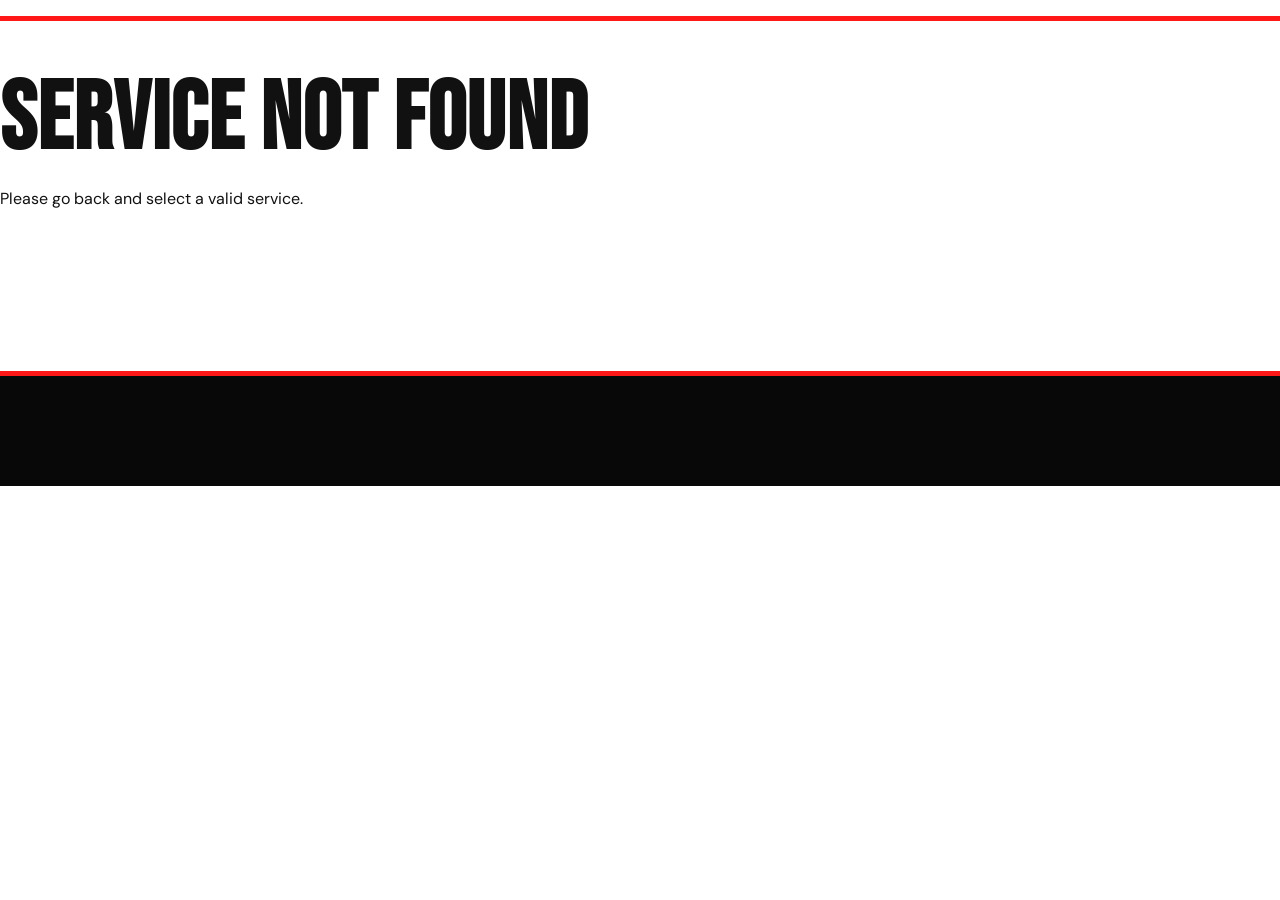
<file: details.html>
<!DOCTYPE html>
<html lang="en">
<head>
  <meta charset="UTF-8">
  <meta name="viewport" content="width=device-width, initial-scale=1.0">
  <title>Service Details | VISION Construction</title>
  <link rel="stylesheet" href="styles.css">
</head>
<body>
  <header>
    <!-- reuse your header -->
  </header>

  <section class="hero-small">
    <div class="hero-content">
      <h1 id="detail-title"></h1>
      <p id="detail-description"></p>
    </div>
  </section>

  <section class="container">
    <img id="detail-image" class="img-responsive rounded" alt="">
    <div id="detail-extra"></div>
  </section>

  <footer>
    <!-- reuse your footer -->
  </footer>

  <script>
    const services = {
      commercial: {
        title: "Commercial Construction",
        description: "High-quality commercial projects tailored to client needs.",
        image: "img/commercial.jpg",
        extra: "<p>We specialize in office buildings, retail spaces, and industrial facilities with modern design and efficiency.</p>"
      },
      residential: {
        title: "Residential Projects",
        description: "Building homes with care, precision, and modern design.",
        image: "img/residential.jpg",
        extra: "<p>From single-family homes to condominiums, we deliver comfort and style for every homeowner.</p>"
      },
      infrastructure: {
        title: "Infrastructure",
        description: "Reliable infrastructure projects that support communities.",
        image: "img/infrastructure.jpg",
        extra: "<p>Roads, bridges, and public utilities built to last and serve generations.</p>"
      },
      renovations: {
        title: "Renovations",
        description: "Transforming spaces with innovative renovation solutions.",
        image: "img/renovations.jpg",
        extra: "<p>We breathe new life into existing structures with creative renovation strategies.</p>"
      }
    };

    const params = new URLSearchParams(window.location.search);
    const id = params.get("id");

    if (id && services[id]) {
      const data = services[id];
      document.getElementById("detail-title").textContent = data.title;
      document.getElementById("detail-description").textContent = data.description;
      document.getElementById("detail-image").src = data.image;
      document.getElementById("detail-image").alt = data.title;
      document.getElementById("detail-extra").innerHTML = data.extra;
    } else {
      document.querySelector(".hero-content").innerHTML = "<h1>Service Not Found</h1><p>Please go back and select a valid service.</p>";
    }
  </script>
</body>
</html>
</file>
<file: styles.css>
/* ============================================
   VISION - International Construction Co.
   PREMIUM ANIMATIONS & INTERACTIONS
   ============================================ */

   @import url('https://fonts.googleapis.com/css2?family=DM+Sans:wght@400;500;700&family=Bebas+Neue&display=swap');
   
   /* Advanced Keyframe Animations */
   @keyframes slideInDown {
     from { transform: translateY(-50px); opacity: 0; }
     to { transform: translateY(0); opacity: 1; }
   }
   
   @keyframes slideInUp {
     from { transform: translateY(50px); opacity: 0; }
     to { transform: translateY(0); opacity: 1; }
   }
   
   @keyframes scaleIn {
     from { transform: scale(0.9); opacity: 0; }
     to { transform: scale(1); opacity: 1; }
   }
   
   @keyframes pulse {
     0%, 100% { box-shadow: 0 0 0 0 rgba(255, 24, 23, 0.7); }
     50% { box-shadow: 0 0 0 10px rgba(255, 24, 23, 0); }
   }
   
   @keyframes float {
     0%, 100% { transform: translateY(0px); }
     50% { transform: translateY(-10px); }
   }
   
   @keyframes shimmer {
     0% { background-position: -1000px 0; }
     100% { background-position: 1000px 0; }
   }
   
   @keyframes rotate {
     from { transform: rotate(0deg); }
     to { transform: rotate(360deg); }
   }

   :root {
     /* Brand Identity */
     --primary: #FF1817;        
     --primary-dark: #C20100;
     --dark: #111111;           
     --light: #FFFFFF;
     
     /* Fonts */
     --font-h: 'Bebas Neue', sans-serif;
     --font-b: 'DM Sans', sans-serif;
   
     /* Theme: Light Mode */
     --bg: #FFFFFF;
     --bg-alt: #F8F8F8;
     --text: #111111;
     --text-alt: #555555;
     --border: #DDDDDD;
     --card: #FFFFFF;
     --header-bg: rgba(255, 255, 255, 0.15); /* Glass Background */
     --transition: all 0.4s cubic-bezier(0.165, 0.84, 0.44, 1);
   }
   
   /* Theme: Dark Mode Overrides */
   [data-theme="dark"] {
     --bg: #0D0D0D;
     --bg-alt: #161616;
     --text: #FFFFFF;
     --text-alt: #AAAAAA;
     --border: #262626;
     --card: #161616;
     --header-bg: rgba(0, 0, 0, 0.25); /* Dark Glass Background */
   }
   
   /* ============================================
      Base Styles & Reset
      ============================================ */
   * { margin: 0; padding: 0; box-sizing: border-box; }
   html { scroll-behavior: smooth; }
   body { 
     font-family: var(--font-b); 
     background: var(--bg); 
     color: var(--text); 
     line-height: 1.6; 
     transition: background 0.5s ease;
     overflow-x: hidden;
   }
   a { text-decoration: none; color: inherit; transition: var(--transition); }
   ul { list-style: none; }
   img { max-width: 100%; display: block; }
   
   h1, h2, h3, h4, .btn, .brand-name, nav a { 
     font-family: var(--font-h); 
     text-transform: uppercase; 
     letter-spacing: 1px; 
   }
   h1 { font-size: clamp(3.5rem, 10vw, 6rem); line-height: 0.85; margin-bottom: 1.5rem; }
   h2 { font-size: clamp(2.5rem, 6vw, 3.5rem); border-left: 10px solid var(--primary); padding-left: 20px; margin-bottom: 2.5rem; }
   
   .section-header {
     text-align: center;
     margin-bottom: 4rem;
     animation: slideInDown 0.8s ease-out;
   }
   
   .section-header h2 {
     border: none;
     padding: 0;
     display: inline-block;
     position: relative;
     margin-bottom: 1rem;
   }
   
   .section-header h2::after {
     content: '';
     position: absolute;
     bottom: -10px;
     left: 50%;
     transform: translateX(-50%);
     width: 80px;
     height: 4px;
     background: var(--primary);
     border-radius: 2px;
   }
   
   .section-header p {
     font-size: 1.1rem;
     color: var(--text-alt);
     margin-top: 1.5rem;
   }
   /* --- 1. Our Projects (btn-primary) --- */
.btn-primary {
  background-color: var(--primary); /* Red base */
  color: white;
  border: 2px solid var(--primary);
  transition: all 0.3s ease;
}

.btn-primary:hover {
  background-color: transparent !important;
  color: var(--primary) !important;
}

/* --- 2. Contact Us (btn-outline) --- */

.btn-outline:hover, .btn-primary:hover {
  background-color: var(--primary) !important;
  color: white !important;
  border-color: var(--primary) !important;
}
   /* ============================================
      Header & Navigation (Glassmorphism Restored)
      ============================================ */
      header { 
        background: var(--header-bg);
        backdrop-filter: blur(15px);
        -webkit-backdrop-filter: blur(15px);
        border-bottom: 5px solid var(--primary); 
        position: fixed; 
        width: 100%;
        top: 0; 
        left: 0; /* Siguraduhin na naka-align sa kaliwa */
        z-index: 9999 !important; /* Itaas ang priority para hindi matakpan */
        padding: 0.5rem 0;
        transition: all 0.3s ease;
      }
   
   /* Change style when scrolled */
  /* LIGHT MODE SCROLLED */
header.scrolled {
  background: rgba(255, 255, 255, 0.7) !important; /* Transparent pa rin */
  padding: 0.2rem 0;
  box-shadow: 0 5px 20px rgba(0,0,0,0.1);
}

/* DARK MODE SCROLLED */
[data-theme="dark"] header.scrolled {
  background: rgba(13, 13, 13, 0.7) !important; /* Transparent dark */
}
   
   .header-container { 
     display: flex; justify-content: space-between; align-items: center; 
     max-width: 1800px; margin: auto; padding: 0.5rem 5%; height: 70px;
   }
   
   /* LOGO - Clean (No Hover Animation) */
   .logo a { display: flex; align-items: center; gap: 12px; }
   .logo img { height: 90px; width: auto; transition: none; }
   .logo:hover img { transform: none !important; }
   .logo a::after { display: none !important; content: none !important; }
   
   [data-theme="dark"] .logo img { filter: brightness(0) invert(1); }
   
   nav ul { display: flex; gap: 2.5rem; }
   nav a { 
     font-size: 1.25rem; 
     position: relative; 
     color: var(--text);
     transition: all 0.3s ease;
   }
   
   /* Dynamic Active Link Styling */
   nav a:hover, nav a.active { 
     color: var(--primary) !important;
     transform: translateY(-2px);
   }
   
   nav a::after {
     content: ''; 
     position: absolute; 
     bottom: -5px; 
     left: 0; 
     width: 0; 
     height: 3px;
     background: linear-gradient(90deg, var(--primary), transparent);
     transition: width 0.4s cubic-bezier(0.25, 0.46, 0.45, 0.94);
   }
   nav a.active::after, nav a:hover::after { 
     width: 100%; 
   }
   
   /* ============================================
      Theme Toggle (Interactive Hover)
      ============================================ */
   .theme-toggle {
     background: transparent; border: 2px solid var(--primary); color: var(--primary);
     width: 45px; height: 45px; border-radius: 50%; cursor: pointer;
     display: flex; align-items: center; justify-content: center; font-size: 1.3rem;
     transition: all 0.3s cubic-bezier(0.4, 0, 0.2, 1);
   }
   
   .theme-toggle:hover {
     background: var(--primary); color: white;
     transform: rotate(15deg) scale(1.1);
     box-shadow: 0 0 15px var(--primary);
   }
   
   [data-theme="dark"] .theme-toggle:hover {
     background: #f1c40f; border-color: #f1c40f;
     box-shadow: 0 0 15px #f1c40f;
   }
   /* Filter Buttons Styling */
.filter-btn {
  padding: 10px 25px;
  border: 2px solid var(--primary);
  background: transparent;
  color: var(--primary);
  font-family: inherit;
  font-weight: bold;
  cursor: pointer;
  transition: all 0.3s ease;
  text-transform: uppercase;
}

.filter-btn.active, .filter-btn:hover {
  background: var(--primary);
  color: white;
}





/* Animation for Filtering */
.product-card.hide {
  display: none;
}
   /* ============================================
      Hero Section & Slideshow
      ============================================ */
   .hero { 
     height: 100vh; 
     position: relative; display: flex; align-items: center; 
     justify-content: center; text-align: center; color: white; overflow: hidden;
   }
   
   .hero-slideshow { position: absolute; top: 0; left: 0; width: 100%; height: 100%; z-index: 1; }
   
   .slide {
     position: absolute; width: 100%; height: 100%; background-size: cover;
     background-position: center; opacity: 0; animation: slideLoop 18s linear infinite;
   }
   
   .slide:nth-child(1) { animation-delay: 0s; }
   .slide:nth-child(2) { animation-delay: 6s; }
   .slide:nth-child(3) { animation-delay: 12s; }
   
   @keyframes slideLoop {
     0% { opacity: 0; transform: scale(1); }
     5% { opacity: 1; }
     33% { opacity: 1; }
     38% { opacity: 0; }
     100% { opacity: 0; transform: scale(1.1); }
   }
   
   .hero-content { position: relative; z-index: 2; }
   
   /* ============================================
      Interactive Cards (VIEW PROJECT)
      ============================================ */
   .container { max-width: 1300px; margin: auto; padding: 100px 20px; }
   .grid { display: grid; gap: 3rem; grid-template-columns: repeat(auto-fit, minmax(350px, 1fr)); }
   .grid-2 { grid-template-columns: repeat(auto-fit, minmax(300px, 1fr)); }
   .grid-3 { grid-template-columns: repeat(auto-fit, minmax(280px, 1fr)); }
   .grid-4 { grid-template-columns: repeat(auto-fit, minmax(250px, 1fr)); }
   
   
   .card { 
     background: var(--card); border: 1px solid var(--border); 
     position: relative; overflow: hidden; transition: var(--transition);
   }
   
   .card-image-wrapper { position: relative; overflow: hidden; background: var(--dark); display: block; }
   .card-image { width: 100%; height: 320px; object-fit: cover; transition: 0.6s ease; }
   
   .card { 
     animation: slideInUp 0.6s ease-out;
   }
   
   .card:hover { 
     transform: translateY(-15px) rotateX(5deg); 
     border-color: var(--primary); 
     box-shadow: 0 30px 60px rgba(255, 24, 23, 0.3);
     animation: pulse 2s infinite;
   }

   .card:hover .card-image { 
     transform: scale(1.15); 
     filter: brightness(40%) saturate(1.2);
   }
   
   /* CSS FIX: Remove VIEW PROJECT from Info Cards */
   .info-section .card::after, .grid-3 .card::after { display: none !important; }
   
   /* ============================================
      Scroll Reveal Animation
      ============================================ */
   .reveal { opacity: 0; transform: translateY(40px); transition: 0.8s all ease-out; }
   .reveal.active { opacity: 1; transform: translateY(0); }
   
   /* ============================================
      Footer
      ============================================ */
   footer { background: #080808; color: #777; padding: 80px 5% 30px; border-top: 5px solid var(--primary); }
   .footer-grid { display: grid; grid-template-columns: repeat(auto-fit, minmax(250px, 1fr)); gap: 40px; max-width: 1300px; margin: auto; }
   footer h4 { color: white; font-size: 1.8rem; margin-bottom: 2rem; position: relative; }
   footer h4::after { content: ''; position: absolute; left: 0; bottom: -8px; width: 40px; height: 3px; background: var(--primary); }
   
   .footer-bottom {
    padding: 20px 5%;
    border-top: 1px solid rgba(255, 255, 255, 0.05);
  }
  
  .footer-bottom-container {
    display: flex;
    align-items: center;
    justify-content: space-between; /* Itutulak ang mga items sa dulo at gitna */
    max-width: 1800px; /* Kaparehas ng header mo */
    margin: auto;
    position: relative;
  }
  
  /* Siguraduhin na ang text ay nasa kaliwa */
  .copyright-text {
    flex: 1; 
    text-align: left;
  }
  
  /* Ang social links ang magiging "Absolute Center" */
  .social-links {
    display: flex;
    gap: 15px;
    position: absolute;
    left: 50%;
    transform: translateX(-50%); /* I-center sa gitna ng buong container */
  }
  
  .social-links a {
    width: 35px;
    height: 35px;
    background: rgba(255, 255, 255, 0.05);
    border: 1px solid rgba(255, 255, 255, 0.1);
    display: flex;
    align-items: center;
    justify-content: center;
    border-radius: 50%;
    color: #777;
    font-size: 0.9rem;
    transition: all 0.3s ease;
  }
  
  .social-links a:hover {
    background: var(--primary);
    color: white;
    transform: translateY(-3px);
    border-color: var(--primary);
  }
  
  /* Empty spacer para sa layout balance */
  .footer-spacer {
    flex: 1;
  }
  
  /* Mobile: Pag-isack sila para hindi mag-overlap */
  @media (max-width: 992px) {
    .footer-bottom-container {
      flex-direction: column;
      gap: 20px;
    }
    .social-links {
      position: static;
      transform: none;
      order: -1; /* Icons muna bago text sa mobile */
    }
    .copyright-text {
      text-align: center;
    }
  }
   /* ============================================
      Mobile Responsiveness
      ============================================ */
   .menu-toggle { display: none; background: none; border: none; font-size: 2.5rem; color: var(--text); cursor: pointer; }
   
   @media (max-width: 992px) {
     .menu-toggle { display: block; }
     nav {
       position: fixed; top: 0; right: -100%; width: 75%; height: 100vh;
       background: var(--bg); z-index: 2000; padding: 100px 40px; transition: 0.5s ease;
     }
     nav.active { right: 0; }
     nav ul { flex-direction: column; gap: 2rem; }
     nav a { font-size: 2rem; }
   }
   /* Specialized styling para sa Service Cards */
.service-card {
  background: var(--card);
  display: flex;
  flex-direction: column;
  justify-content: center;
  border-top: 4px solid var(--primary); /* Pula sa itaas */
  transition: all 0.4s ease;
}

.service-card i {
  transition: transform 0.4s ease;
}

.service-card:hover {
  background: var(--primary);
  color: white !important;
}

.service-card:hover i {
  color: white !important;
  transform: scale(1.2) rotate(10deg);
}

.service-card:hover p {
  color: rgba(255, 255, 255, 0.9);
}

/* Glass effect for hero small */
.hero-small {
  margin-top: 80px; /* Para hindi matakpan ng fixed header */
}
/* Para sa mga sub-pages na walang slideshow pero hero ang gamit */
section.hero {
  display: flex;
  align-items: center;
  justify-content: center;
  text-align: center;
  background-size: cover;
  background-position: center;
  min-height: 60vh; /* Mas maikli sa main home page */
  margin-top: 0;
  padding-top: 100px; /* Space para sa fixed header */
  color: white;
  position: relative;
}

/* Siguraduhin na ang container ay may sapat na margin mula sa fixed header */
.container {
  max-width: 1300px;
  margin: auto;
  padding: 80px 20px;
}

/* Layout para sa grid ng products */
.grid {
  display: grid;
  gap: 2rem;
  grid-template-columns: repeat(auto-fit, minmax(300px, 1fr));
  margin-top: 40px;
}
/* Explosion View Styles */
.explosion-container {
  position: relative;
  width: 100%;
  height: 500px;
  background: var(--card-bg);
  border-radius: 15px;
  overflow: hidden;
  display: flex;
  justify-content: center;
  align-items: center;
  border: 1px solid var(--border);
}

.product-part {
  position: absolute;
  width: 320px; /* Adjust based on your image size */
  transition: all 0.8s cubic-bezier(0.175, 0.885, 0.32, 1.275);
  cursor: pointer;
  z-index: 5;
}

.product-part img {
  width: 100%;
  filter: drop-shadow(0 10px 15px rgba(0,0,0,0.1));
}

/* Explosion Positions - Kapag naka-active ang 'exploded' class */
.explosion-container.exploded .part-top { transform: translateY(-120px) scale(1.05); }
.explosion-container.exploded .part-mid { transform: scale(1); opacity: 0.8; }
.explosion-container.exploded .part-bottom { transform: translateY(120px) scale(0.95); }

/* Hover highlight */
.product-part:hover {
  z-index: 10;
  filter: brightness(1.2);
}

/* Description Overlay */
#part-info-overlay {
  position: absolute;
  top: 20px;
  left: 20px;
  background: var(--primary);
  color: white;
  padding: 15px;
  border-radius: 5px;
  max-width: 250px;
  display: none;
  z-index: 20;
  font-size: 0.85rem;
  box-shadow: 0 5px 15px rgba(0,0,0,0.3);
}
section.about-services .card::after { content: 'VIEW'; }
/* Default card overlay */

.btn {
  position: relative;
  z-index: 20;
  cursor: pointer;
  transition: all 0.3s ease;
}

.product-card:hover .btn {
  transform: scale(1.1);
  background: var(--primary);
  color: white;
}
.card-content .btn {
  display: inline-block;
  background: var(--primary);
  color: white;
  padding: 10px 20px;
  font-weight: bold;
  border: 2px solid var(--primary);
  transition: all 0.3s ease;
  opacity: 0;              /* hidden by default */
  transform: translateY(20px); /* slightly pushed down */
}

.product-card:hover .btn {
  opacity: 1;              /* fade in */
  transform: translateY(0); /* slide up */
}

.product-card:hover .btn:hover {
  background: transparent;
  color: var(--primary);
}
.card-content .btn {
  position: absolute;
  top: 50%;
  left: 50%;
  transform: translate(-50%, -50%) scale(0.8);
  opacity: 0;
  background: var(--primary);
  color: white;
  padding: 12px 24px;
  font-weight: bold;
  border: 2px solid var(--primary);
  transition: all 0.3s ease;
  z-index: 10;
}

.product-card:hover .btn {
  opacity: 1;
  transform: translate(-50%, -50%) scale(1);
}

.product-card:hover .btn:hover {
  background: transparent;
  color: var(--primary);
}

/* ============================================
   Form Enhancements
   ============================================ */
input[type="text"],
input[type="email"],
input[type="tel"],
textarea,
select {
  transition: all 0.3s ease;
}

input[type="text"]:focus,
input[type="email"]:focus,
input[type="tel"]:focus,
textarea:focus,
select:focus {
  transform: translateY(-2px);
  box-shadow: 0 10px 25px rgba(0,0,0,0.1);
}

/* ============================================
   Loading Animation
   ============================================ */
@keyframes spin {
  0% { transform: rotate(0deg); }
  100% { transform: rotate(360deg); }
}

.loading {
  display: inline-block;
  width: 20px;
  height: 20px;
  border: 3px solid rgba(255,255,255,.3);
  border-radius: 50%;
  border-top-color: white;
  animation: spin 1s ease-in-out infinite;
}
@media (max-width: 768px) {
  h1 { font-size: clamp(2.5rem, 8vw, 3.5rem); }
  h2 { font-size: clamp(1.8rem, 5vw, 2.5rem); padding-left: 15px; border-left: 5px solid var(--primary); }
  
  .grid[style*="grid-template-columns: 2fr 1fr"] {
    grid-template-columns: 1fr !important;  /* Changes 2-column to 1-column */
  }
  
  #slider-wrapper { height: 350px; }
  .slider-btn { padding: 15px 12px; font-size: 18px; }
  /* ... more tablet adjustments */
}
@media (max-width: 480px) {
  body { font-size: 14px; }
  h1 { font-size: clamp(2rem, 6vw, 2.8rem); }  /* Fluid sizing */
  
  .container { padding: 50px 12px; }  /* Smaller padding */
  
  /* Convert table to mobile-friendly layout */
  table tr { 
    display: flex; 
    flex-direction: column; 
    padding: 12px 0;
  }
  
  table td:first-child { font-weight: bold; }
  
  .btn-primary { width: 100% !important; }  /* Full-width buttons */
  
  /* Responsive footer */
  .footer-grid { grid-template-columns: 1fr; }
}@media (max-width: 360px) {
  h1 { font-size: 1.8rem; }
  #slider-wrapper { height: 200px; }
  .slider-btn { padding: 10px 6px; font-size: 14px; }
}
</file>
